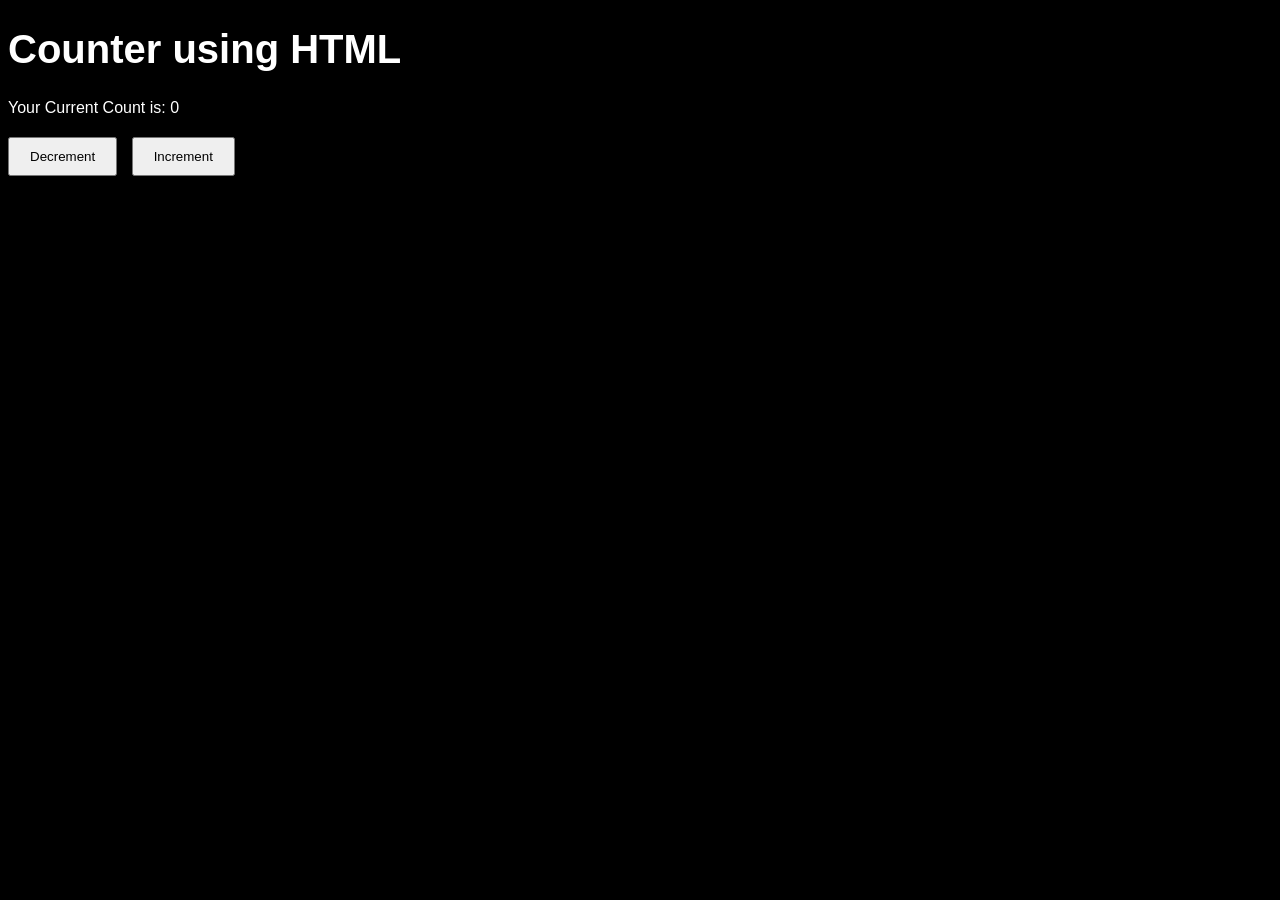
<file: index.html>
<!DOCTYPE html>
<html lang="en">
<head>
    <meta charset="UTF-8">
    <meta name="viewport" content="width=device-width, initial-scale=1.0">
    <title>Counter</title>
    <link rel ="stylesheet" href="styles.css">
</head>
<body>
    <h1>Counter using HTML</h1>

    <p>Your Current Count is: <span id ="count">0</span></p>

    <p id="error" class="error">Error: Cannot go below 0</p>

    <div class="buttons">
        <button id="decrement">Decrement</button>
        <button id="increment">Increment</button>
        <button id="clear">Clear</button>
    </div>

    <script src="script.js"></script>
    
</body>
</html>
</file>
<file: styles.css>
body {
    background-color: black;
    color:white;
    font-family: Arial, sans-serif;
}

h1{
    font-size: 40px;
}

.error{
    color:red;
    display: none;
}

.buttons{
    margin-top: 20px;
}

button{
    padding: 10px 20px;
    margin-right: 10px;
    cursor: pointer;
}

#clear{
    display: none;
    background-color: black;
    color:white;
    border: 1px solid white;
}
</file>
